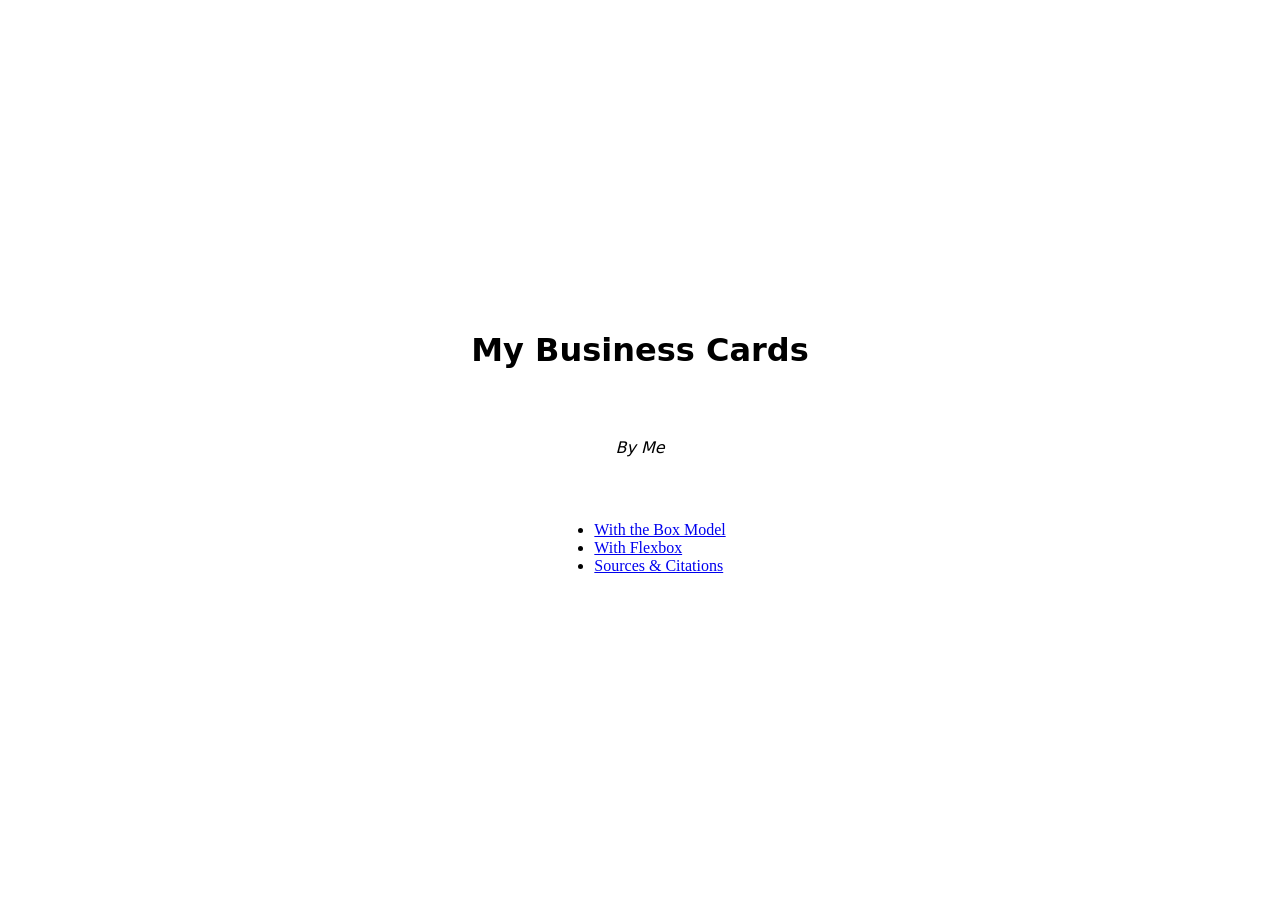
<file: index.html>
<!DOCTYPE html>
<html lang="en">
  <head>
    <meta charset="utf-8">
    <meta name="viewport" content="width=device-width, initial-scale=1">
    <title>My Business Cards</title>
    <link rel="stylesheet" href="./template.css">
  </head>
  <body>
    <h1>My Business Cards</h1>
    <p class="attribution">By Me</p>

    <ul class="page-links">
      <li><a href="box.html">With the Box Model</a></li>
      <li><a href="flex.html">With Flexbox</a></li>
      <li><a href="citations.html">Sources &amp; Citations</a></li>
    </ul>
  </body>
</html>
</file>
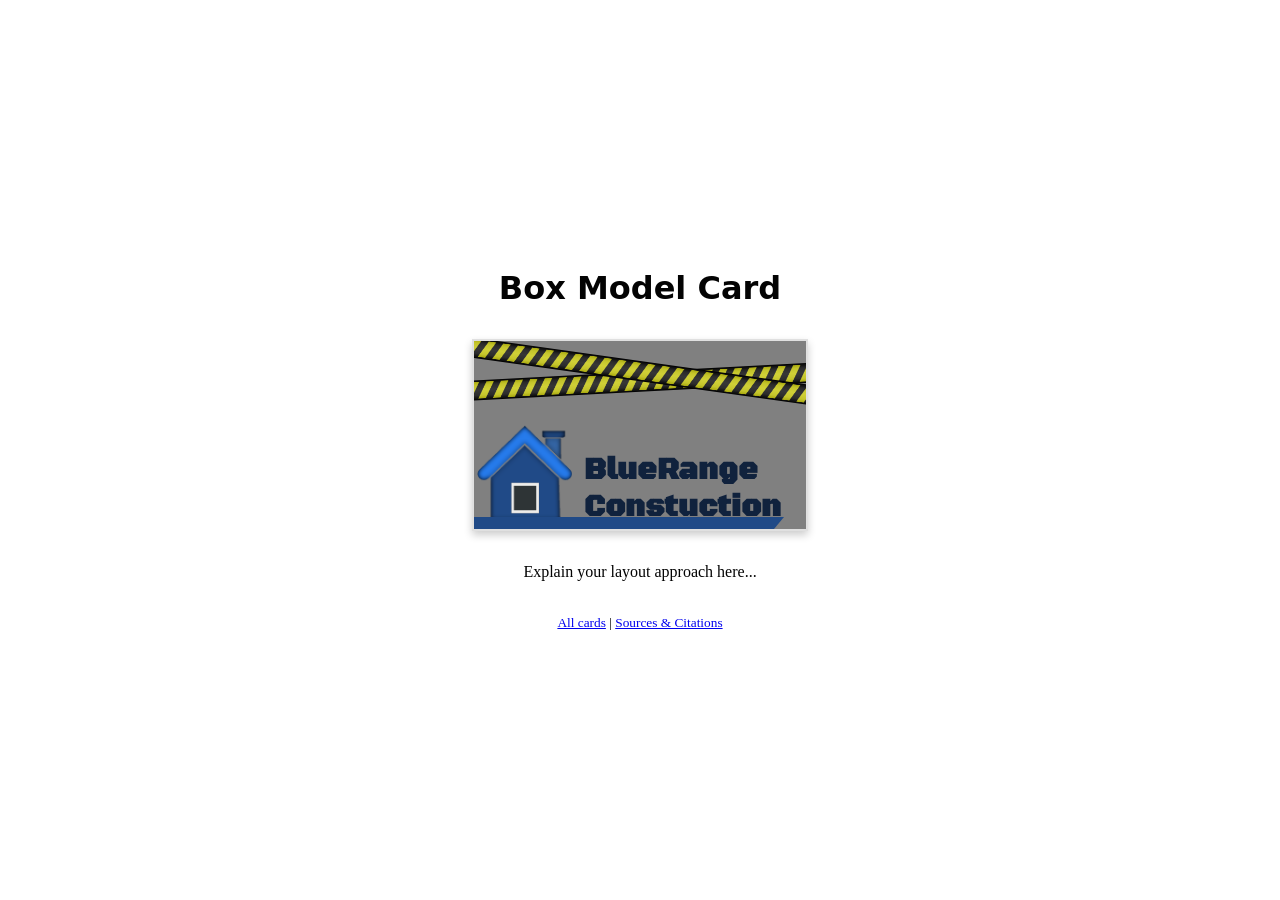
<file: box.html>
<!DOCTYPE html>
<html lang="en">
  <head>
    <meta charset="utf-8">
    <meta name="viewport" content="width=device-width, initial-scale=1">
    <title>Box Model Card</title>
    <link rel="stylesheet" href="./template.css">
    <link rel="stylesheet" href="./box.css">
    <link
      href="https://fonts.googleapis.com/css2?family=Black+Ops+One&family=Rubik+Dirt&display=swap"
      rel="stylesheet">
  </head>
  <body>
    <h1>Box Model Card</h1>

    <!-- Change landscape to portrait or square
     for a different size card -->
    <main>
      <div class="card landscape">
        <div class="card-front">
          <div class="header">
            <img class="banner" src="./images/Caution-Header--Arvin61r58.png"
              alt="construction banner">
            <img src="./images/home-icon6.png" alt="blue house icon">
            <h1>BlueRange Constuction</h1>
          </div>
        </div>
        <div class="card-back">
          <div class="back-content">
            <img class="left" src="./images/Caution-Header--Arvin61r58.png"
              alt="contruction banner">
            <img class="right" src="./images/Caution-Header--Arvin61r58.png"
              alt="contruction banner">
            <p class="list">Concrete, Remodeling, Fences, Flooring, Eletrical, Carpentry, Hauling,
              Land Clearing,
              Painting, etc</p>
            <div class="contacts">
              <p>www.bluerangecontruction.com</p>
              <p>xxx-xxx-xxxx</p>
            </div>
          </div>
        </div>
      </div>
    </main>

    <p>Explain your layout approach here...</p>

    <footer>
      <small>
        <a href="index.html">All cards</a> |
        <a href="citations.html">Sources &amp; Citations</a>
      </small>
    </footer>

    <script src="./script.js"></script>
  </body>
</html>
</file>
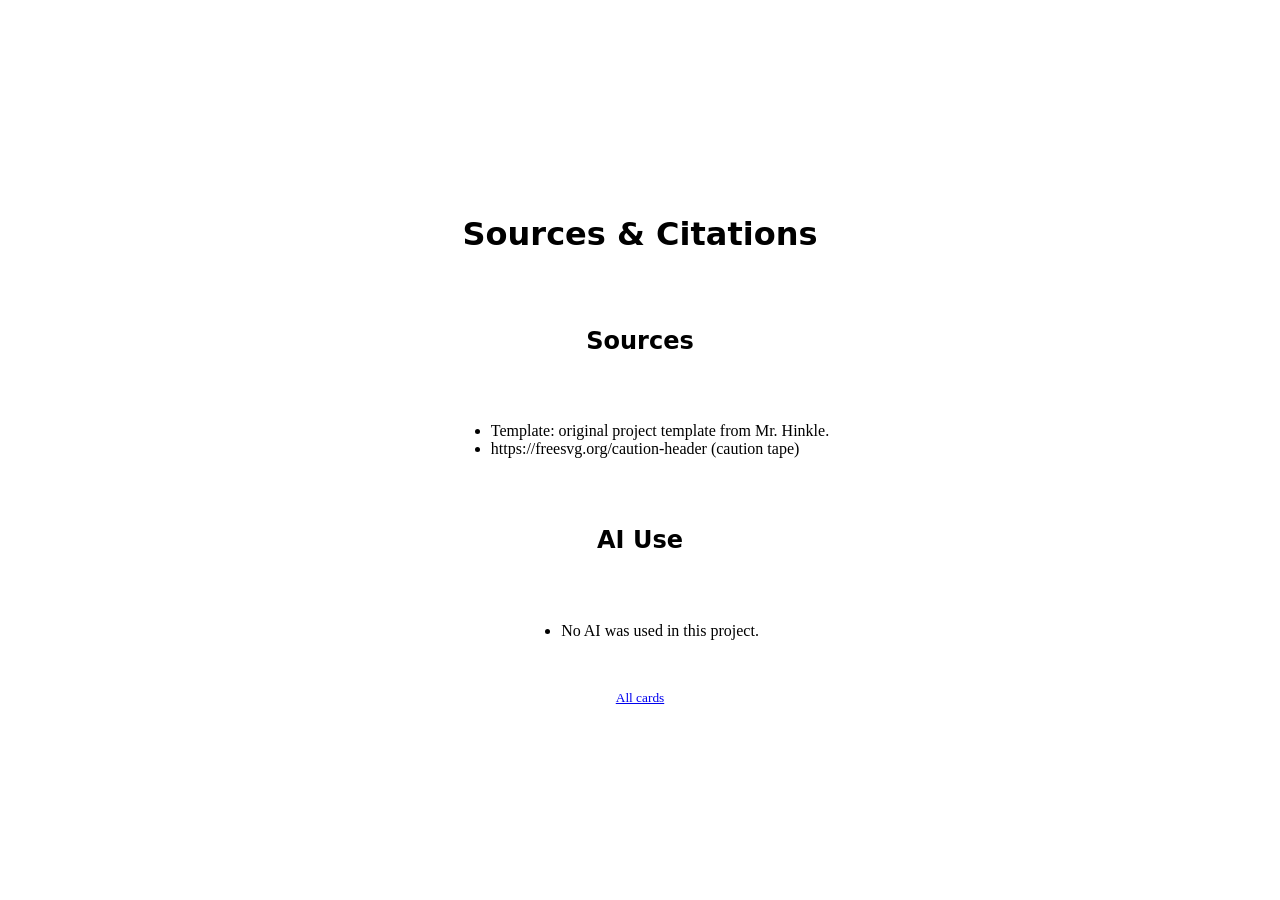
<file: citations.html>
<!DOCTYPE html>
<html lang="en">
  <head>
    <meta charset="utf-8">
    <meta name="viewport" content="width=device-width, initial-scale=1">
    <title>Sources &amp; Citations</title>
    <link rel="stylesheet" href="./template.css">
  </head>
  <body>
    <h1>Sources &amp; Citations</h1>

    <h2>Sources</h2>
    <ul>
      <li>Template: original project template from Mr. Hinkle.</li>
      <!-- List any other sources you used as you worked on
       the project, including images, fonts, and designs or
       ideas you borrowed. -->
      <li>https://freesvg.org/caution-header (caution tape)</li>
    </ul>

    <h2>AI Use</h2>
    <ul>
      <li>No AI was used in this project.</li>
      <!-- If you used AI, replace the line above and describe
       what you used it for, e.g.
       "Generated the logo image with Adobe Firefly." -->
    </ul>

    <footer>
      <small>
        <a href="index.html">All cards</a>
      </small>
    </footer>
  </body>
</html>
</file>
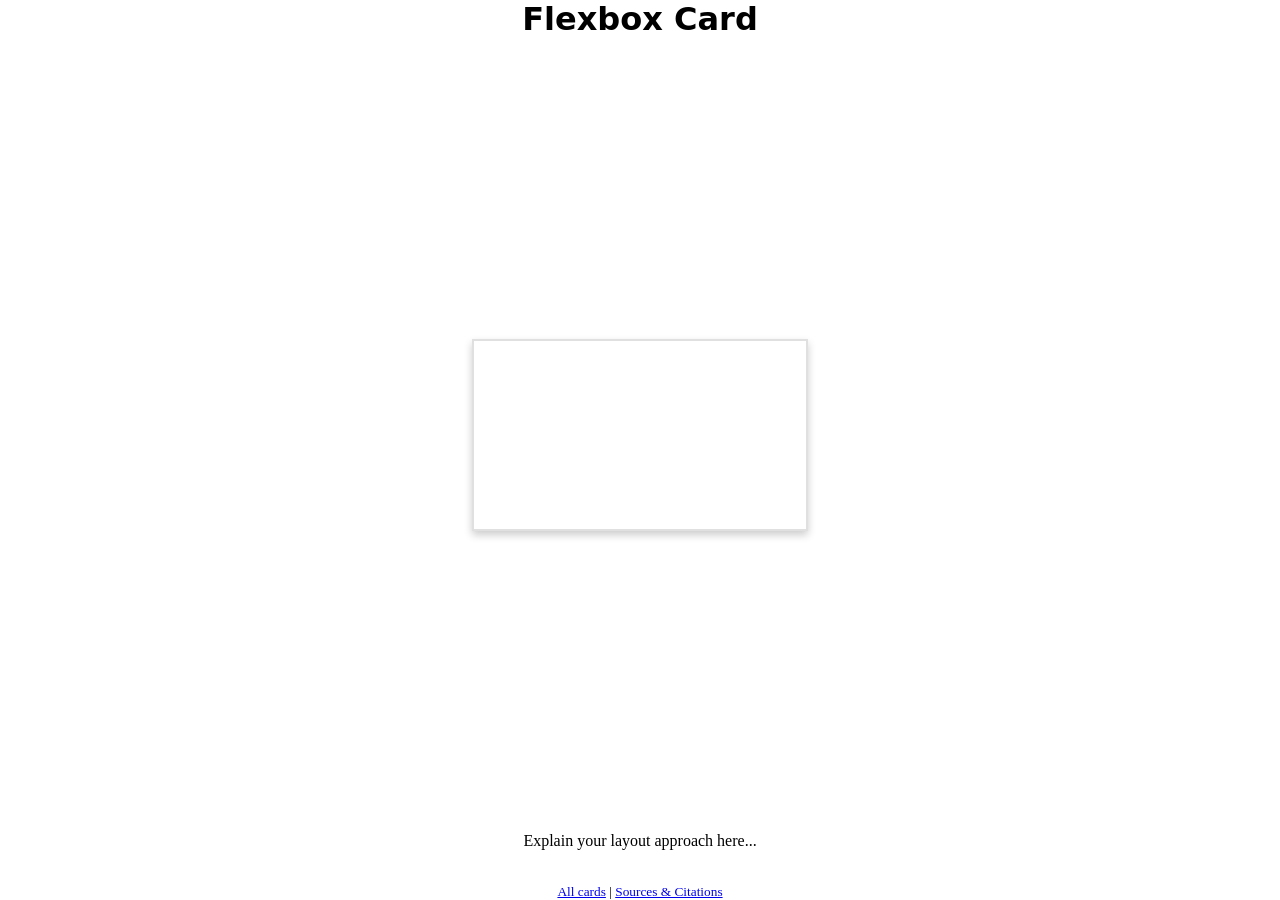
<file: flex.html>
<!DOCTYPE html>
<html lang="en">
  <head>
    <meta charset="utf-8">
    <meta name="viewport" content="width=device-width, initial-scale=1">
    <title>Flexbox Card</title>
    <link rel="stylesheet" href="./template.css">
    <link rel="stylesheet" href="./flex.css">
  </head>
  <body>
    <h1>Flexbox Card</h1>

    <!-- Change landscape to portrait or square
     for a different size card -->
    <div class="card landscape">
      <div class="card-front">
        <!-- Front of card -->
      </div>
      <div class="card-back">
        <!-- Back of card -->
      </div>
    </div>

    <!-- Honors: add this button to switch your card between
     landscape, portrait, and square:
    <button class="change-size">Change size</button>
    -->

    <p>Explain your layout approach here...</p>

    <footer>
      <small>
        <a href="index.html">All cards</a> |
        <a href="citations.html">Sources &amp; Citations</a>
      </small>
    </footer>

    <script src="./script.js"></script>
  </body>
</html>
</file>
<file: template.css>
/* 
 * PROJECT TEMPLATE    
 * DO NOT MODIFY       
 * 
 * Your code should go in box.css and flex.css
 *
 * -------------------------------------------------------------
 * This file contains the core layout and card styles for the project.
 * Please do NOT change anything here. 
 * All your custom CSS should go in the other files as directed.
 * -------------------------------------------------------------
 */

.card {
  box-shadow: 0 4px 8px 0 rgba(0, 0, 0, 0.2);
  margin-left: auto;
  margin-right: auto;
  margin-top: auto;
  margin-bottom: auto;
  perspective: 1000px;
  cursor: pointer;
  transform-style: preserve-3d;
  transition: all 0.3s ease;
}

.card.landscape {
  width: 3.5in;
  height: 2in;
}

.card.portrait {
  height: 3.5in;
  width: 2in;
}

.card.square {
  width: 2.5in;
  height: 2.5in;
}

/* Hover effect - slight tilt to show interactivity */
.card:hover {
  scale: 1.05;
}

/* Flipped state - full rotation */
.card.flipped {
  transform: rotateY(180deg);
}

.card-front,
.card-back {
  position: absolute;
  width: 100%;
  height: 100%;
  backface-visibility: hidden;
  border-radius: inherit;
  box-sizing: border-box;
}

.card-front {
  border: 2px solid #e0e0e0;
}

.card-back {
  transform: rotateY(180deg);
}
body {
  display: flex;
  flex-direction: column;
  justify-content: center;
  align-items: center;
  gap: 32px;
  min-height: 100vh;
  margin: 0;
}

body > h1,
body > h2,
body > .attribution {
  font-family: system-ui, -apple-system, BlinkMacSystemFont, "Segoe UI", Roboto,
    Oxygen, Ubuntu, Cantarell, "Open Sans", "Helvetica Neue", sans-serif;
}
p.attribution {
  font-style: italic;
}
</file>
<file: box.css>
/* RESET: Browsers add space above and below headings and paragraphs.
 * We turn that off so every bit of space on your card is space YOU
 * chose with margin and padding. */
p,
h1,
h2,
h3,
h4,
h5,
h6 {
  margin-block: 0;
  color: rgb(3, 3, 3);
}

/* Your box model card styles go here!
 * Layout with margin, padding, border, width, and height only
 * (no flexbox or grid). */


:root {
  --light-blue: rgb(38, 123, 235);
  --dark-blue: rgb(32, 74, 135);
  --banner-yellow: rgb(207, 207, 54);

}

.card {
  position: relative;
}

.card-front {
  position: relative;
  width: 100%;
  background-color: grey;
}

.card-front .header {
  position: relative;
  height: 188px;
  overflow: hidden;

}

.card-front .header:after {
  content: "";
  position: absolute;
  bottom: 0px;
  border-top: 12px solid var(--dark-blue);
  border-right: 10px solid transparent;
  height: 0;
  width: 300px;
}

.card-front .header img {
  height: 120px;
  bottom: 1px;
  position: absolute;
  left: -10px;
}

.card-front .header img.banner {
  position: absolute;
  top: 20px;
  height: 20px;
  width: 400px;
  left: -35px;
  transform: rotate(8deg);
}

.card-front .header::before {
  content: "";
  height: 20px;
  width: 400px;
  top: 30px;
  left: -20px;
  transform: rotate(-3deg);
  position: absolute;
  background-image: url("./images/Caution-Header--Arvin61r58.png");
  background-size: 100% 100%;
}

.header h1 {
  font-family: "Black Ops One", sans-serif;
  font-size: 30px;
  position: absolute;
  bottom: 3.3px;
  left: 110px;
  color: rgb(16, 34, 61);
}

/* Back of Card */

.card-back {
  top: 0;
  left: 0;
  background-color: grey;
}

.back-content {
  position: relative;
  height: 191px;
  overflow: hidden;
}

.back-content::before {
  position: absolute;
  content: "";
  width: 0;
  height: 0;
  border: 5px solid var(--dark-blue);
  margin: auto;
  inset: auto 0;
  bottom: 65px;
  transform: rotate(45deg);
}

.back-content p.list {
  font-family: sans-serif;
  margin: auto;
  inset: auto 0;
  text-align: center;
  width: 200px;
  margin-top: 20px;
}

.contacts {
  position: absolute;
  bottom: 0px;
  margin: auto;
  inset: auto 0;
  font-size: 10px;
  width: 300px;
  text-align: center;
  margin: auto;
  bottom: 20px;
}

.back-content img.right {
  position: absolute;
  left: -180px;
  top: 60px;
  transform: rotate(90deg);
  width: 400px;
  height: 30px;
  content: "";
}

.back-content img.left {
  position: absolute;
  right: -180px;
  top: 60px;
  transform: rotate(90deg);
  width: 400px;
  height: 30px;
  content: "";
}
</file>
<file: flex.css>
/* RESET: Browsers add space above and below headings and paragraphs.
 * We turn that off so every bit of space on your card is space YOU
 * chose with margin and padding. */
p,
h1,
h2,
h3,
h4,
h5,
h6 {
  margin-block: 0;
}

/* WIREFRAME: Uncomment this to see the outline of every box on your
 * card. (An outline takes up no space, so it won't change your layout.)
 * Comment it back out when you are done. */
/*
.card * {
  outline: 1px dashed red;
}
*/

/* Your flexbox card styles go here! */
.card-front {}

/* Honors: styles for each card size, for example:
.square .card-front {
}
*/
</file>
